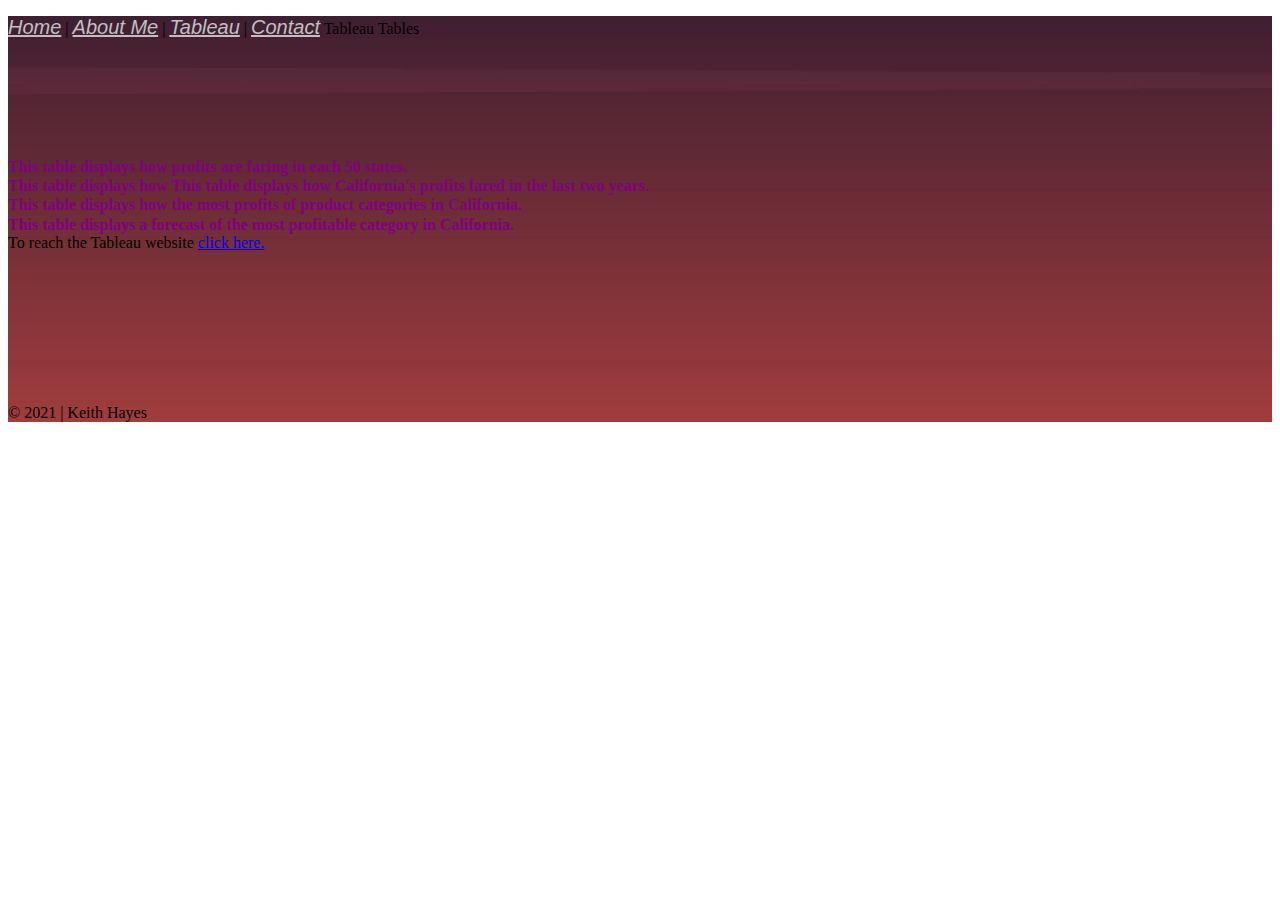
<file: html/tableau.html>
<!--Keith Hayes 12/09/2021-->

<!DOCTYPE html>
    <html>
        <head>
            <title>Keith Hayes - Tableau</title>
            <link href="../styles/mystyles.css" rel="stylesheet" type="text/css">
        </head>
        <body>
            <!-- Header-->
                <header class="common header" style="background-image: url('../images/custom-bg.jpg')" alt="Custom Background Image">
            
        <p></p>
        <p></p>
        <p></p>
            <!-- Navigation-->
            <div>
                <span class="subheader">
                    <a class="cs4" href="../index.html">Home</a> |
                    <a class="cs4" href="../html/about.html">About Me</a> |
                    <a class="cs4" href="../html/tableau.html">Tableau</a> |
                    <a class="cs4" href="../html/contact.html">Contact</a>
                </span>
                <span class="lefttitle">
                    Tableau Tables
                </span>

            </div>
            <div class="mainbody">
                <p>&nbsp;</p>
                <p>&nbsp;</p>
                <p>&nbsp;</p>
            <!-- Tableau Tables-->

            <!-- Table 1-->
            <div class='tableauPlaceholder' id='viz1639022733139' style='position: relative'>
                <noscript>
                    <a href='#'><img alt='Profit per state ' src='https:&#47;&#47;public.tableau.com&#47;static&#47;images&#47;CP&#47;CP257P3SM&#47;1_rss.png' style='border: none' />
                    </a>
                </noscript>
                <object class='tableauViz'  style='display:none;'>
                    <param name='host_url' value='https%3A%2F%2Fpublic.tableau.com%2F' /> 
                    <param name='embed_code_version' value='3' /> 
                    <param name='path' value='shared&#47;CP257P3SM' /> 
                    <param name='toolbar' value='yes' />
                    <param name='static_image' value='https:&#47;&#47;public.tableau.com&#47;static&#47;images&#47;CP&#47;CP257P3SM&#47;1.png' /> 
                    <param name='animate_transition' value='yes' />
                    <param name='display_static_image' value='yes' />
                    <param name='display_spinner' value='yes' />
                    <param name='display_overlay' value='yes' />
                    <param name='display_count' value='yes' />
                    <param name='language' value='en-US' />
                </object>
            </div> 

            <script type='text/javascript'>                    
                var divElement = document.getElementById('viz1639022733139');                    
                var vizElement = divElement.getElementsByTagName('object')[0];                    
                    vizElement.style.width='100%';vizElement.style.height=(divElement.offsetWidth*0.75)+'px';                    
                var scriptElement = document.createElement('script');                    
                    scriptElement.src = 'https://public.tableau.com/javascripts/api/viz_v1.js';                    
                    vizElement.parentNode.insertBefore(scriptElement, vizElement);                
            </script>
            
            <a class="cs5">This table displays how profits are faring in each 50 states.</a>

            <!-- Table 2-->
            <div class='tableauPlaceholder' id='viz1639024109969' style='position: relative'>
                <noscript>
                    <a href='#'><img alt='Sheet 2 ' src='https:&#47;&#47;public.tableau.com&#47;static&#47;images&#47;We&#47;WebDev_16390224390570&#47;Sheet2&#47;1_rss.png' style='border: none' />
                    </a>
                </noscript>
                    <object class='tableauViz'  style='display:none;'>
                        <param name='host_url' value='https%3A%2F%2Fpublic.tableau.com%2F' /> 
                        <param name='embed_code_version' value='3' /> 
                        <param name='site_root' value='' />
                        <param name='name' value='WebDev_16390224390570&#47;Sheet2' />
                        <param name='tabs' value='no' />
                        <param name='toolbar' value='yes' />
                        <param name='static_image' value='https:&#47;&#47;public.tableau.com&#47;static&#47;images&#47;We&#47;WebDev_16390224390570&#47;Sheet2&#47;1.png' /> 
                        <param name='animate_transition' value='yes' />
                        <param name='display_static_image' value='yes' />
                        <param name='display_spinner' value='yes' />
                        <param name='display_overlay' value='yes' />
                        <param name='display_count' value='yes' />
                        <param name='language' value='en-US' />
                        <param name='filter' value='publish=yes' />
                    </object>
            </div>                
            
            <script type='text/javascript'>                    
                var divElement = document.getElementById('viz1639024109969');                    
                var vizElement = divElement.getElementsByTagName('object')[0];                    
                    vizElement.style.width='100%';vizElement.style.height=(divElement.offsetWidth*0.75)+'px';                    
                var scriptElement = document.createElement('script');                    
                    scriptElement.src = 'https://public.tableau.com/javascripts/api/viz_v1.js';                    
                    vizElement.parentNode.insertBefore(scriptElement, vizElement);                
            </script>

            <a class="cs5">This table displays how This table displays how California's profits fared in the last two years.</a>

            <!-- Table 3-->
            <div class='tableauPlaceholder' id='viz1639029041750' style='position: relative'>
                <noscript>
                    <a href='#'><img alt='Sheet 3 ' src='https:&#47;&#47;public.tableau.com&#47;static&#47;images&#47;We&#47;WebDev3_16390290256990&#47;Sheet3&#47;1_rss.png' style='border: none' />
                    </a>
                </noscript>
                    <object class='tableauViz'  style='display:none;'>
                        <param name='host_url' value='https%3A%2F%2Fpublic.tableau.com%2F' /> 
                        <param name='embed_code_version' value='3' /> 
                        <param name='site_root' value='' />
                        <param name='name' value='WebDev3_16390290256990&#47;Sheet3' />
                        <param name='tabs' value='no' />
                        <param name='toolbar' value='yes' />
                        <param name='static_image' value='https:&#47;&#47;public.tableau.com&#47;static&#47;images&#47;We&#47;WebDev3_16390290256990&#47;Sheet3&#47;1.png' /> 
                        <param name='animate_transition' value='yes' />
                        <param name='display_static_image' value='yes' />
                        <param name='display_spinner' value='yes' />
                        <param name='display_overlay' value='yes' />
                        <param name='display_count' value='yes' />
                        <param name='language' value='en-US' />
                        <param name='filter' value='publish=yes' />
                    </object>
            </div>                
            
            <script type='text/javascript'>                    
                var divElement = document.getElementById('viz1639029041750');                    
                var vizElement = divElement.getElementsByTagName('object')[0];                    
                    vizElement.style.width='100%';vizElement.style.height=(divElement.offsetWidth*0.75)+'px';                    
                var scriptElement = document.createElement('script');                    
                    scriptElement.src = 'https://public.tableau.com/javascripts/api/viz_v1.js';                    
                    vizElement.parentNode.insertBefore(scriptElement, vizElement);                
            </script>

            <a class="cs5">This table displays how the most profits of product categories in California.</a>

            <!-- Table 4-->
            <div class='tableauPlaceholder' id='viz1639029223141' style='position: relative'>
                <noscript>
                    <a href='#'><img alt='Sheet 4 ' src='https:&#47;&#47;public.tableau.com&#47;static&#47;images&#47;We&#47;WebDev4_16390292163390&#47;Sheet4&#47;1_rss.png' style='border: none' />
                    </a>
                </noscript>
                    <object class='tableauViz'  style='display:none;'>
                        <param name='host_url' value='https%3A%2F%2Fpublic.tableau.com%2F' /> 
                        <param name='embed_code_version' value='3' /> 
                        <param name='site_root' value='' />
                        <param name='name' value='WebDev4_16390292163390&#47;Sheet4' />
                        <param name='tabs' value='no' />
                        <param name='toolbar' value='yes' />
                        <param name='static_image' value='https:&#47;&#47;public.tableau.com&#47;static&#47;images&#47;We&#47;WebDev4_16390292163390&#47;Sheet4&#47;1.png' /> 
                        <param name='animate_transition' value='yes' />
                        <param name='display_static_image' value='yes' />
                        <param name='display_spinner' value='yes' />
                        <param name='display_overlay' value='yes' />
                        <param name='display_count' value='yes' />
                        <param name='language' value='en-US' />
                        <param name='filter' value='publish=yes' />
                    </object>
            </div>                
            
            <script type='text/javascript'>                    
                var divElement = document.getElementById('viz1639029223141');                    
                var vizElement = divElement.getElementsByTagName('object')[0];                    
                    vizElement.style.width='100%';vizElement.style.height=(divElement.offsetWidth*0.75)+'px';                    
                var scriptElement = document.createElement('script');                    
                    scriptElement.src = 'https://public.tableau.com/javascripts/api/viz_v1.js';                    
                    vizElement.parentNode.insertBefore(scriptElement, vizElement);                
            </script>

            <a class="cs5">This table displays a forecast of the most profitable category in California.</a><br>
            To reach the Tableau website <a href="https://public.tableau.com/en-us/s/">click here.</a>
            <p>&nbsp;</p>
            <p>&nbsp;</p>
            <p>&nbsp;</p>
            <p>&nbsp;</p>
        
        </div>
            <!-- Footer-->
            <div class="common footer">
                &copy; 2021 | Keith Hayes
            </div>
        </body>
    </html>
</file>
<file: styles/mystyles.css>
/*Keith Hayes - 12/09/2021*/

.cs1{
    font-family:'Lucida Sans', 'Lucida Sans Regular', 'Lucida Grande', 'Lucida Sans Unicode', Geneva, Verdana, sans-serif;
    font-size: large;
    color: darkred;
    font-style: italic;
}

.cs2{
    font-family: Impact, Haettenschweiler, 'Arial Narrow Bold', sans-serif;
    font-size:larger;
    font-weight: bold;
    font-stretch: expanded;
}

.cs3{
    font-family:'Courier New', Courier, monospace;
    font-size:x-large;
    font-kerning:normal;
    color:navy
}

.cs4{
    font-family:-apple-system, BlinkMacSystemFont, 'Segoe UI', Roboto, Oxygen, Ubuntu, Cantarell, 'Open Sans', 'Helvetica Neue', sans-serif;
    font-size: 20px;
    font-style: oblique;
    font-kerning:auto;
    color:silver
}

.cs5{
    margin-top: 0;
  margin-bottom: 0.5rem;
  font-family:Cambria, Cochin, Georgia, Times, 'Times New Roman', serif;
  font-weight: 800;
  line-height: 1.2;
  color: purple
}

.leftmenu{
    top: 114px;
    left: 5px;
    width: 100px;
    bottom: 64px;
    z-index: 1;
    padding-top: 40px;
    border-right: solid 1px #555555;
}
</file>
